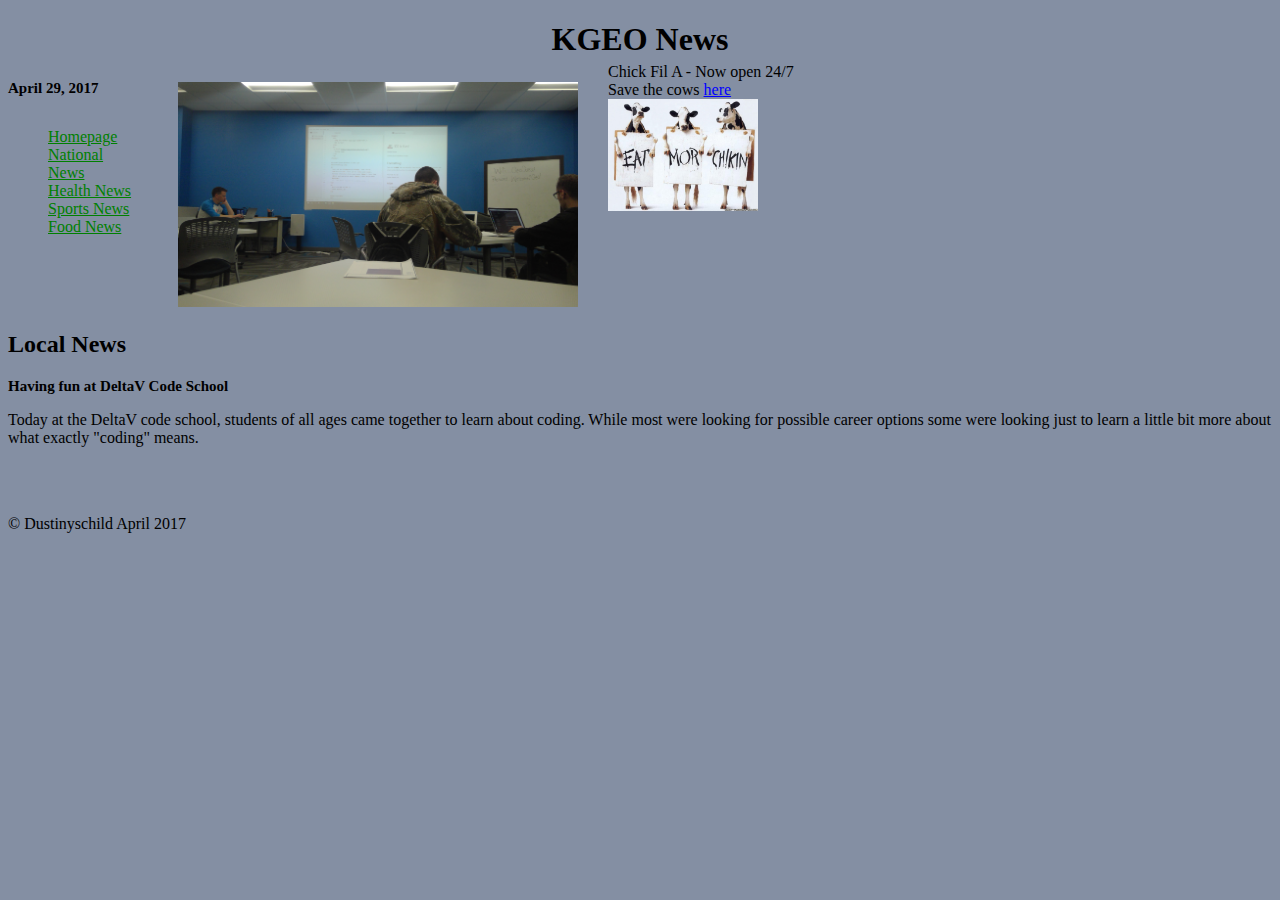
<file: index.html>
<!DOCTYPE html>
<html>
    <head>
        <title>KGEO News</title>
        <link REL="StyleSheet" href="index.css">
    </head>
    <body>
        <header>
          <h1><strong>KGEO News</strong></h1>
          <h3>April 29, 2017</h3>
        </header>
        <nav>
          <ul>
            <li><a href="index.html">Homepage</a></li>
            <li><a href="national.html">National News</a></li>
            <li><a href="health.html">Health News</a></li>
            <li><a href="sports.html">Sports News</a></li>
            <li><a href="food.html">Food News</a></li>
          </ul>
        </nav>
          <section>
            <img src="WIN_20170429_13_29_30_Pro.jpg">
          </section>
            <article>
              <h2>Local News</h2>
              <h3>Having fun at DeltaV Code School</h3>
                <p>
                  Today at the DeltaV code school, students of all ages came together
                  to learn about coding. While most were looking for possible career options
                  some were looking just to learn a little bit more about what exactly "coding" means.
                </p>
            </article>
          </section>
        <aside>
          <p>Chick Fil A - Now open 24/7<br>
            Save the cows
            <a href="http://www.peta.org/">here</a><br>
            <img src="Advertisment.jpg" width="150">
          </p>
        </aside>

        <footer>
        &#169; Dustinyschild April 2017
        </footer>

    </body>
</html>
</file>
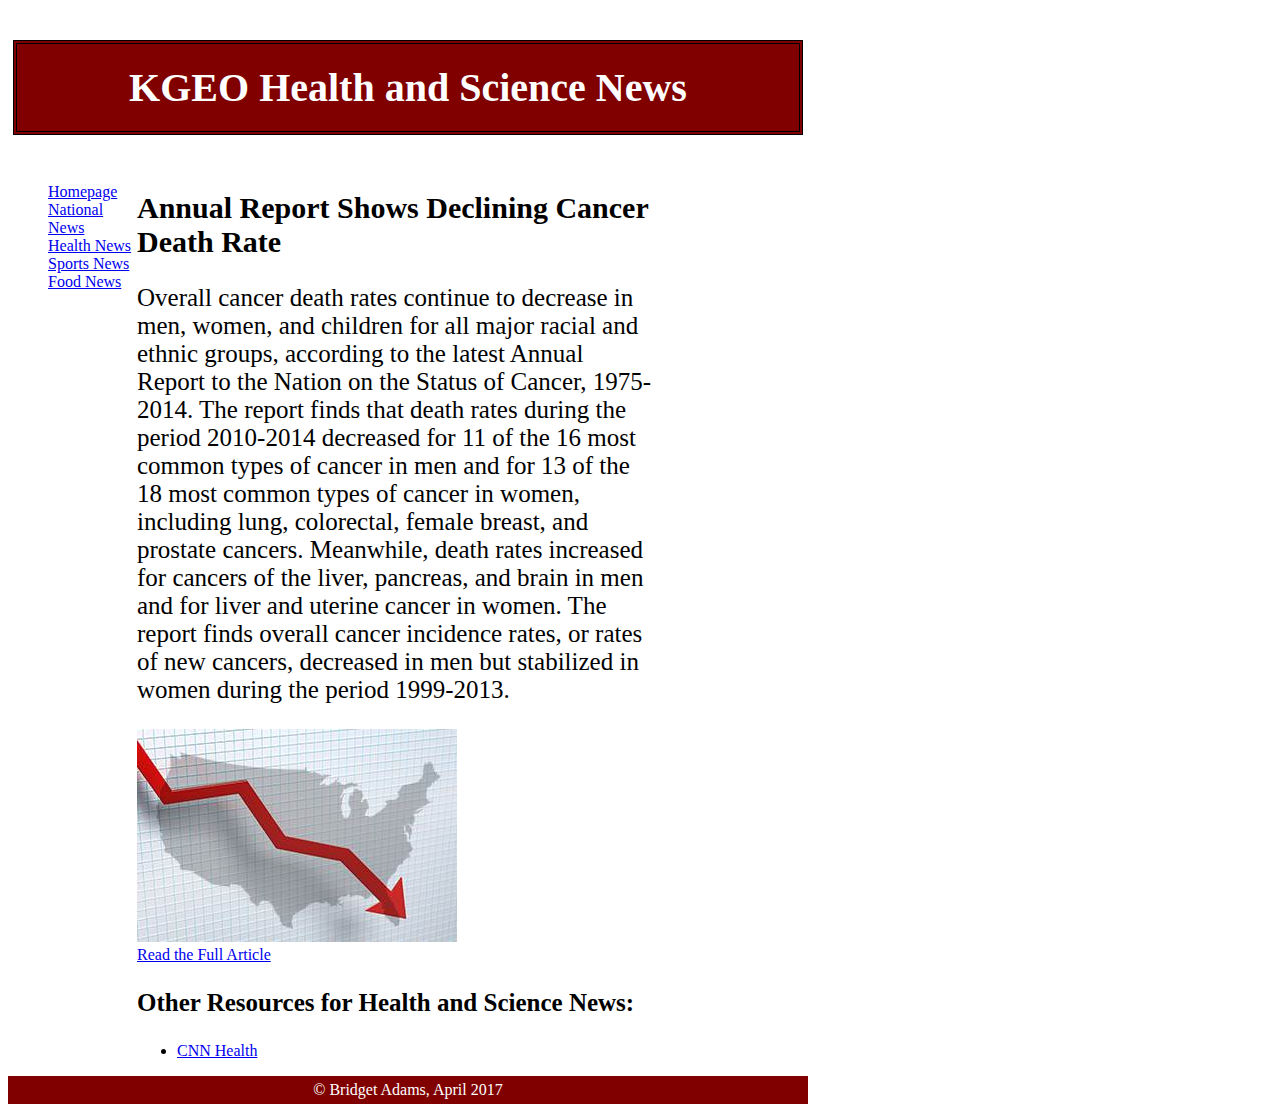
<file: health.html>
<!DOCTYPE html>
<html>
    <head>
        <title>KGEO_Health and Science News</title>
        <link REL="StyleSheet" TYPE="text/css" href= "health.css" />
    </head>

        <body>

        <header>
            <h1>KGEO Health and Science News</h1>
        </header>


        <nav>
        <ul>
        <li><a href="index.html">Homepage</a></li>
                <li><a href="national.html">National News</a></li>
                <li><a href="health.html">Health News</a></li>
                <li><a href="sports.html">Sports News</a></li>
                <li><a href="food.html">Food News</a></li>
        </ul>
           </nav>



        <section>

                <article>



                  <h2>Annual Report Shows Declining Cancer Death Rate</h2>

                  <p>Overall cancer death rates continue to decrease in men, women, and children for all major racial and ethnic groups, according to the latest Annual Report to the Nation on the Status of Cancer, 1975-2014. The report finds that death rates during the period 2010-2014 decreased for 11 of the 16 most common types of cancer in men and for 13 of the 18 most common types of cancer in women, including lung, colorectal, female breast, and prostate cancers. Meanwhile, death rates increased for cancers of the liver, pancreas, and brain in men and for liver and uterine cancer in women. The report finds overall cancer incidence rates, or rates of new cancers, decreased in men but stabilized in women during the period 1999-2013.</p>

                  <img src="uscancerdecline.jpg"/><br>



                    <a href="https://www.cancer.gov/news-events/press-releases/2017/annual-report-to-nation-1975-2014">Read the Full Article</a> <br>

                    <p><strong>Other Resources for Health and Science News:</strong></p>

                    <ul>
                      <li><a href="www.cnn.com/health">CNN Health</a></li>


                </article>
        </section>




  <aside>



        </aside>


        <footer>
        &#169; Bridget Adams, April 2017



        </footer>

    </body>
</html>
</file>
<file: index.css>
body {
  background-color: #848fa3;
}
  h1 {
  text-align: center;
  }
  h3 {
  font-size: 15px;
  }
    nav {
      line-height:;
      background-color:;
      width:125px;
      display: inline-block;
      vertical-align: top;
    }
      li {
        text-align: left;
        list-style-type: none;
      }
        a {
          color: green;
        }
  section {
    margin-left: 170px;
    margin-top: -170px;
  }
    section img {
      text-align: center;
      width: 400px;
    }
      article {
        border-width: 5px;
        border-color: green;
      }
      aside {
        margin-left: 600px;
        margin-top: -400px;
      }
      aside a {
        color: blue;
      }
      footer {
        margin-top: 300px;
      }
</file>
<file: health.css>
body {
  background: white;

}
header {
  padding: 5px;
  display: block;
  width: 790px;
}

nav {
  line-height:;
  background-color:;
  width:125px;
  display: inline-block;
  vertical-align: top;
}

nav ul {
  list-style-type: none;
}

a {
    color: ;
}

section {
  width: 516px;
  display: inline-block;
}

aside {
  width: 125px;
  display: inline-block;
  vertical-align: top;
  background-color:;
  font-size: ;
}

aside ul {
  list-style-type: none;
}

footer {
  width: 790px;
  background-color:;
  text-align:;
  padding:5px;
  display: block;
}
h1 {

  border-width: 4px;
  border-color: black;
  border-style: double;
  text-align: center;
  padding: 20px;
  background-color: maroon; color: white;
  font-size: 40px;

}

h2 {
  font-size: 30px
}

p {
  font-size: 25px;
}


footer {
  background-color: maroon;
  color: white;
  text-align: center;}
</file>
